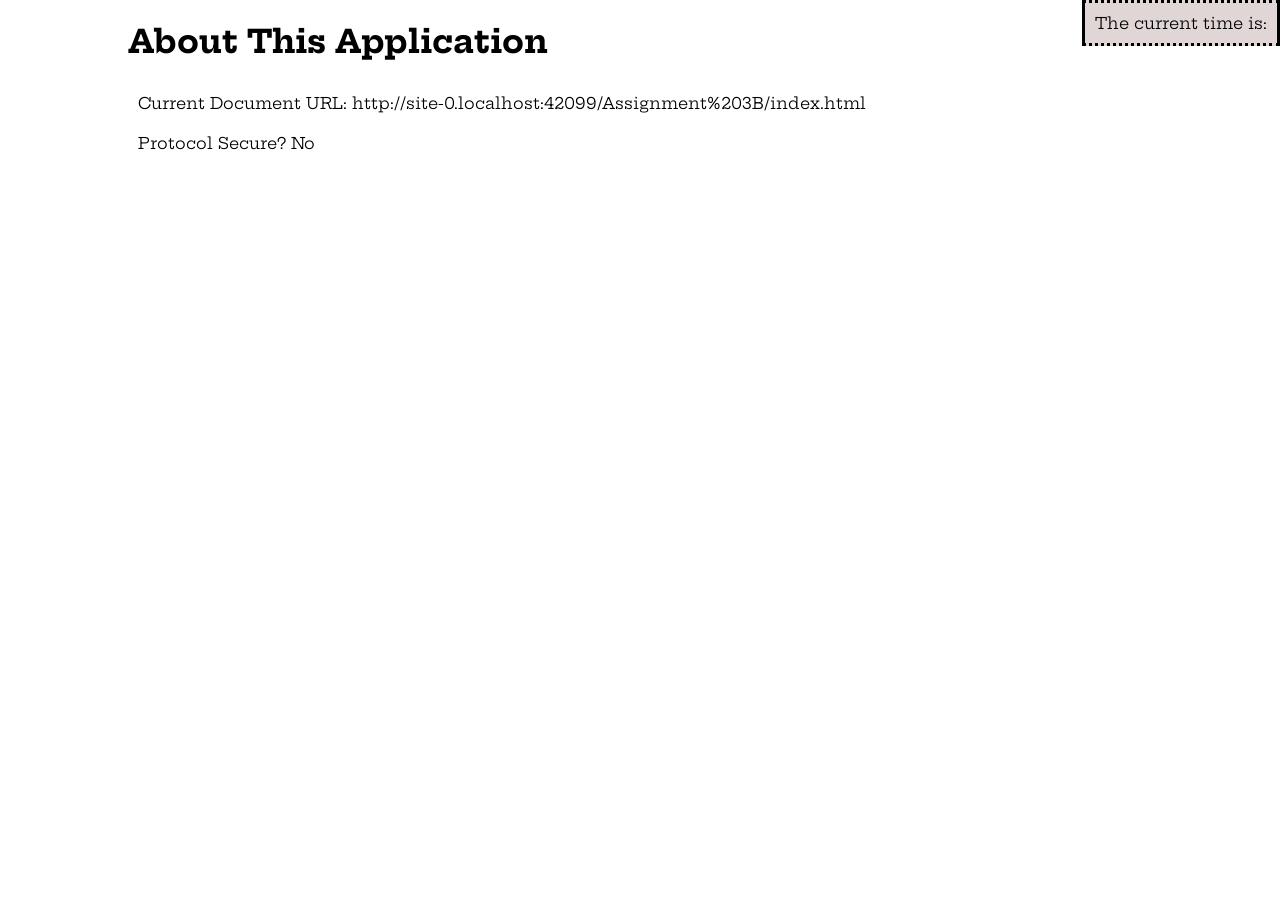
<file: Assignment 3B/index.html>
<!DOCTYPE html>
<html lang='en'>
<head>
  <title>Assignment #3</title>
  <meta charset='utf-8'>  
  <link href='https://fonts.googleapis.com/css?family=Hepta+Slab&display=swap' rel='stylesheet'>
  <link rel='stylesheet' type='text/css' href='style.css' />
  <script src='script.js'></script>
</head>
<body> 
    <h1>About This Application</h1>
    <div class='clock'>The current time is: <span id='timeHolder'></span></div>

    <div>Current Document URL: <span id='currentURL'></span></div>
    <div>Protocol Secure? <span id='protocolSecure'></span></div>


</body>
</html>
</file>
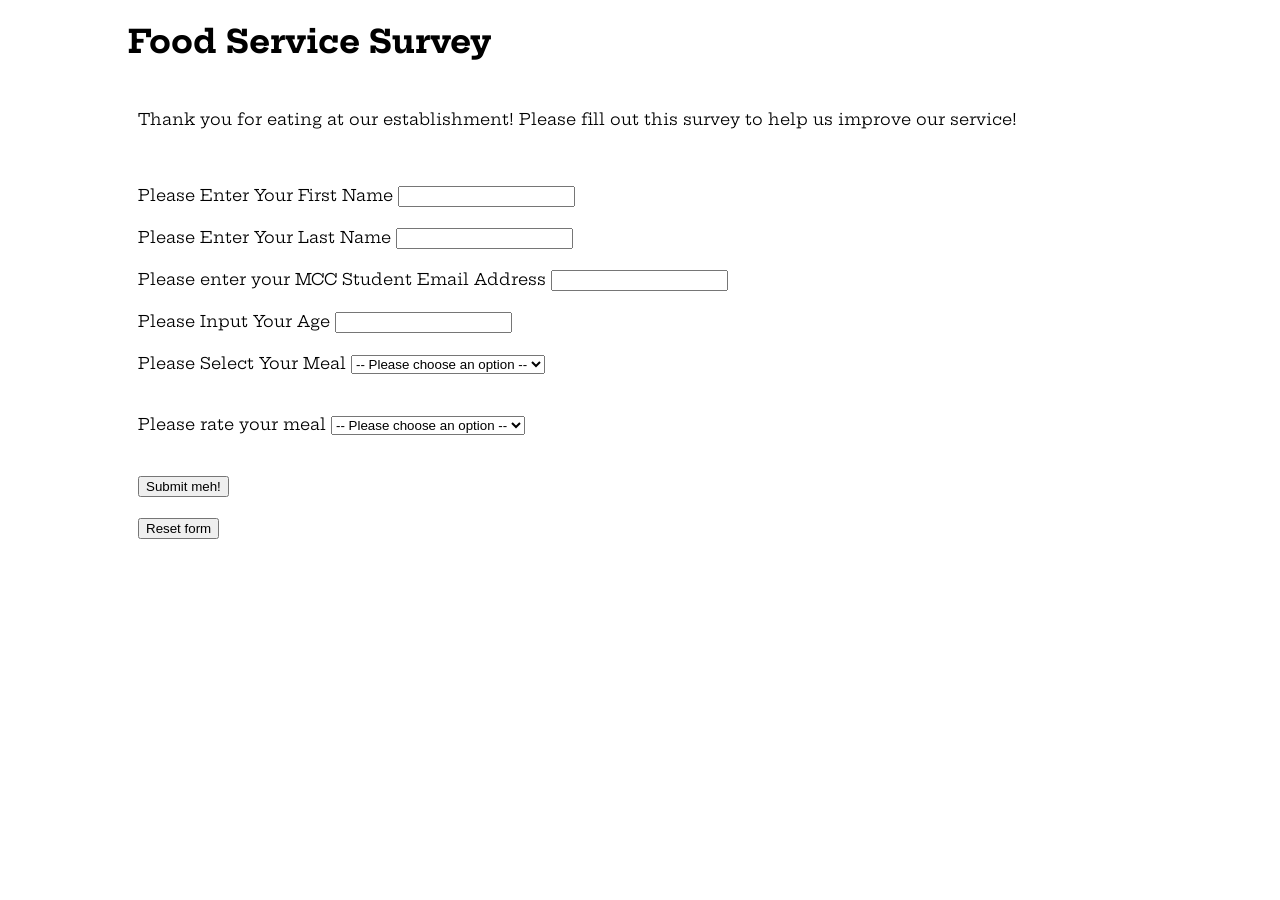
<file: Assignment02/index.html>
<!DOCTYPE html>
<html lang='en'>
<head>
  <title>Assignment #2</title>
  <meta charset='utf-8'>  
  <link href='https://fonts.googleapis.com/css?family=Hepta+Slab&display=swap' rel='stylesheet'>
  <link rel='stylesheet' type='text/css' href='style.css' />
  <script src="main.js"></script>
</head>
<body> 
    <h1>Food Service Survey</h1>
    <div>
        <p>Thank you for eating at our establishment! Please fill out this survey to 
        help us improve our service!</p>
    </div>
    <div id='errorHolder' class='hidden'></div>
    <form id='contactForm' method='post' action='http://grosas.faculty.mccinfo.net/courses/info2134/unit02/processform.php'>
        <div id='firstNameHolder'>
            <label for='firstName'>Please Enter Your First Name</label>
            <input type='text' name='firstName' id='firstName' />
        </div>
        <div id='lastNameHolder'>
            <label for='lastName'>Please Enter Your Last Name</label>
            <input type='text' name='lastName' id='lastName' />
        </div>
        <div id='emailAddressHolder'>
            <label for='emailAddress'>Please enter your MCC Student Email Address</label>
            <input type='text' name='emailAddress' id='emailAddress' />
        </div>
        <div id='ageHolder'>
            <label for='age'>Please Input Your Age</label>
            <input type='text' name='age' id='age' />
        </div>
        <div id='mealHolder'>
            <label for='meal'>Please Select Your Meal</label>
            <select name='meal' id='meal'>
                <option value=''> -- Please choose an option --</option>
                <option value='breakfast'>Breakfast</option>
                <option value='lunch'>Lunch</option>
                <option value='dinner'>Dinner</option>
            </select>
        </div>
        <div id='mealOptionsHolder' class='hidden'>
            <p>Please select what you ate:</p>
            <div id='breakfastOptions'  class='hidden'>
                <input type='radio' name='mealOptions' value='ham_eggs'> Ham & Eggs<br/>
                <input type='radio' name='mealOptions' value='waffles'> Waffles<br/>
                <input type='radio' name='mealOptions' value='oatmeal'> Oatmeal<br/>
            </div> 
            <div id='lunchOptions' class='hidden'>
                <input type='radio' name='mealOptions' value='cheese_sandwwch'> Cheese Sandwich<br/>
                <input type='radio' name='mealOptions' value='salad'> Salad<br/>
                <input type='radio' name='mealOptions' value='soup'> Soup<br/>
            </div> 
            <div id='dinnerOptions' class='hidden'>
                <input type='radio' name='mealOptions' value='steak'> Steak<br/>
                <input type='radio' name='mealOptions' value='tomato_sandwich'> Tomato Sandwich<br/>
                <input type='radio' name='mealOptions' value='veal'> Veal<br/>
            </div> 
        </div>
        <div id='mealRatingHolder'>
            <label for='mealRating'>Please rate your meal</label>
            <select name='mealRating' id='mealRating'>
                <option value=''> -- Please choose an option --</option>
                <option value='0'>☆☆☆☆</option>
                <option value='1'>★☆☆☆</option>
                <option value='2'>★★☆☆</option>
                <option value='3'>★★★☆</option>
                <option value='4'>★★★★</option>
            </select>
        </div>
        <div  class='hidden' id='commentsHolder'>
        </div>
        <div>
            <input id='submitButton' type='submit' value='Submit meh!' />
        </div>
        <div>
            <input id='resetButton' type='reset' value='Reset form' />
        </div>
    </form>

</body>
</html>
</file>
<file: Assignment 3B/style.css>
body {
    font-family: 'Hepta Slab', serif;
    margin:auto;
    width:80%;
}


div {
    padding: 10px 10px 10px 10px;
}

.clock {
    position:absolute;
    top:0;
    right:0;
    border-style: dotted solid;
    background:rgb(224, 214, 214);
}
</file>
<file: Assignment02/style.css>
body {
    font-family: 'Hepta Slab', serif;
    margin:auto;
    width:80%;
}


div {
    padding: 10px 10px 10px 10px;
}

.errorBox {
    padding: 10px 0px 10px 10px;
    background-color: #f73b31;
    color:white;
    display:block;
    border-style: 1px dotted;
    margin-bottom:1em;
}

.error {
    background-color:red;
}


.hidden {
    opacity: 0;
    height:0px;
    overflow:hidden;
}

.visible {
    height:auto;
    transition: all 0.5s ease-in-out;
    opacity:1;
}
</file>
